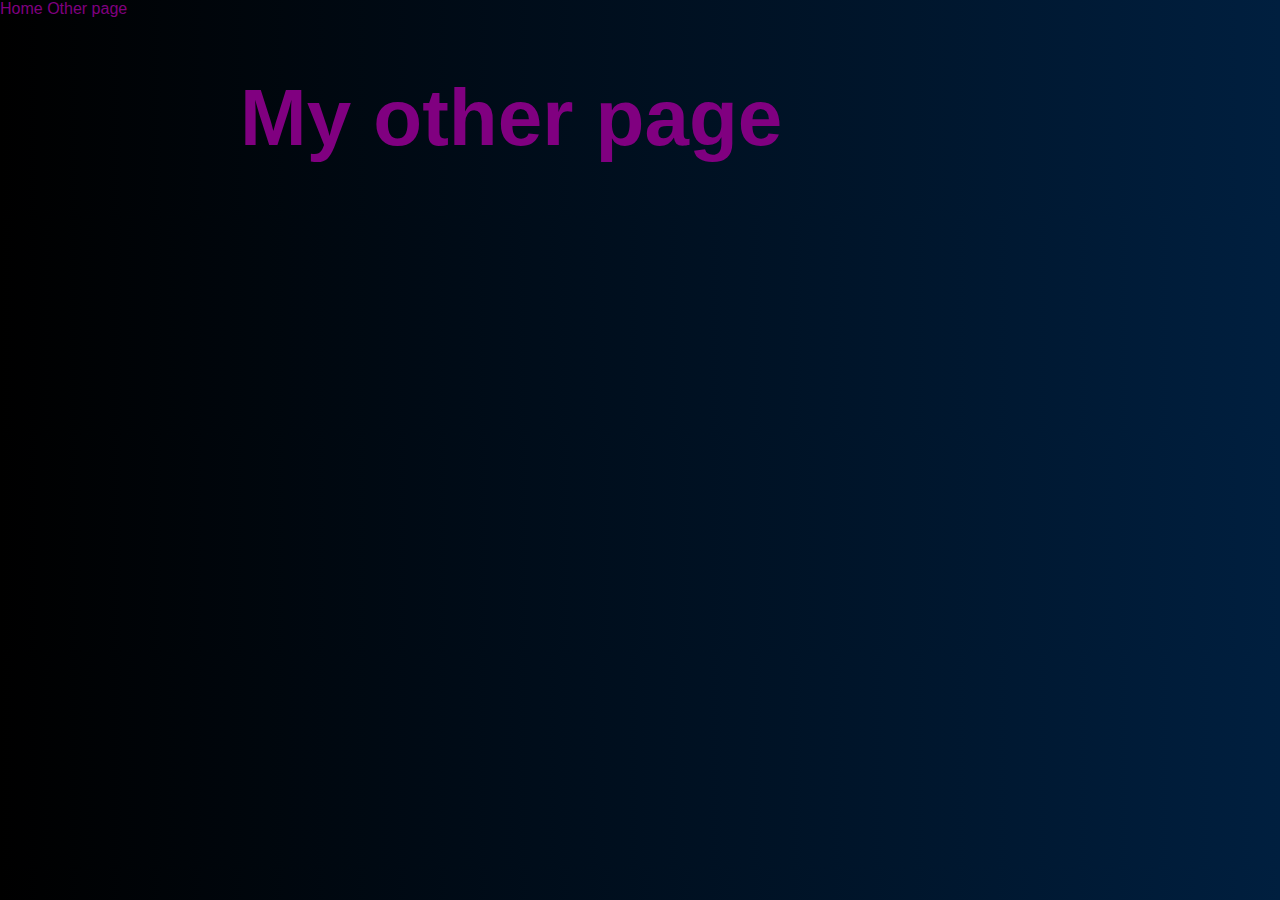
<file: page2.html>
<!DOCTYPE html>
<html lang="en">
  <head>
    <title>Other page</title>
    <meta charset="UTF-8" />
    <meta name="viewport" content="width=device-width" />
    <link rel="stylesheet" href="styles.css" />
    <script type="module" src="script.js"></script>
  </head>
  <body>
    <nav>
      <a href="/">Home</a>
      <a href="/page2.html" aria-current="page">Other page</a>
    </nav>
    <main>
      <h1>My other page</h1>
    </main>
  </body>
</html>
</file>
<file: styles.css>
body {
  background: linear-gradient(to right, black, #001f3f); /* Gradient from black to dark blue */
  color: purple;
  font-family: 'Poppins', sans-serif; /* Use Poppins font */
  margin: 0;
  padding: 0;
}

header {
  display: flex;
  align-items: center;
  padding: 20px;
}

h1 {
  font-size: 5rem;
  margin-right: 150px;
  padding-left: 3em;
}
h2 {
  font-size: 2rem; /* Adjust font size as desired */
  color: purple; /* Keep it consistent with your design */
  margin-top: 10px; /* Optional: add spacing above the overview */ 
}
.profile-picture {
  width: 200px;
  height: 200px;
  border-radius: 50%; /* Make the image circular */
}

.section {
  position: fixed;
  top: 0;
  left: 0;
  height: 100vh;
  width: 100px;
  background: linear-gradient(to right, black, #001f3f); /* Gradient from black to dark blue */
  display: flex;
  flex-direction: column;
  align-items: flex-start; /* Align buttons to the left */
  justify-content: center;
  z-index: 1; /* Ensure it's above other elements */
}

.nav-button {
  background-color: transparent;
  color: white;
  border: none;
  padding: 10px;
  text-align: left;
  cursor: pointer;
  transition: background-color 0.3s ease;
  width: 100%; /* Make buttons take full width of the section */
  text-align: center; /* Center text within the button */
  margin-bottom: 10px; /* Add some space between buttons */
}

.nav-button:hover {
  background-color: #333;
}

.nav-button.active {
  background-color: rgb(200, 212, 33);
  color: white;
}
/* styles.css */

/* Resetting the default styles for links */
a {
  text-decoration: none; /* Remove underline */
  color: inherit; /* Inherit the color from the parent */
}

/* Styling your navigation buttons */
.nav-button {
  /* Add your button styling here */
}

/* Styling the active navigation button */
.nav-button.active a {
  color: /* your desired color for the active link */;
}
.cta-section {
  text-align: center;
  margin-top: 20px;
}

.sub-text {
  margin-top: 10px;
  font-style: italic;
}

.download-cv-btn {
  background-color: #6a0dad;
  color: #fff;
  padding: 10px 20px;
  border: none;
  border-radius: 5px;
  cursor: pointer;
  font-size: 16px;
  transition: background-color 0.3s;
}

.download-cv-btn:hover {
  background-color: #4b0769;
}

.btn-text {
  margin-right: 10px;
}

.btn-icon {
  font-size: 20px;
}

.profile-picture {
  width: 300px;
  height: 300px;
  border-radius: 60%;
  transition: transform 0.3s ease; /* Add transition for smooth scaling */
}

.profile-picture:hover {
  transform: scale(1.2); /* Scale up the image by 20% on hover */
}
@media (max-width: 768px) {
  /* CSS rules for screens up to 768px wide (typically tablets) */
}

@media (max-width: 480px) {
  /* CSS rules for screens up to 480px wide (typically smartphones) */
}
img {
  max-width: 100%;
  height: auto;
}
</file>
